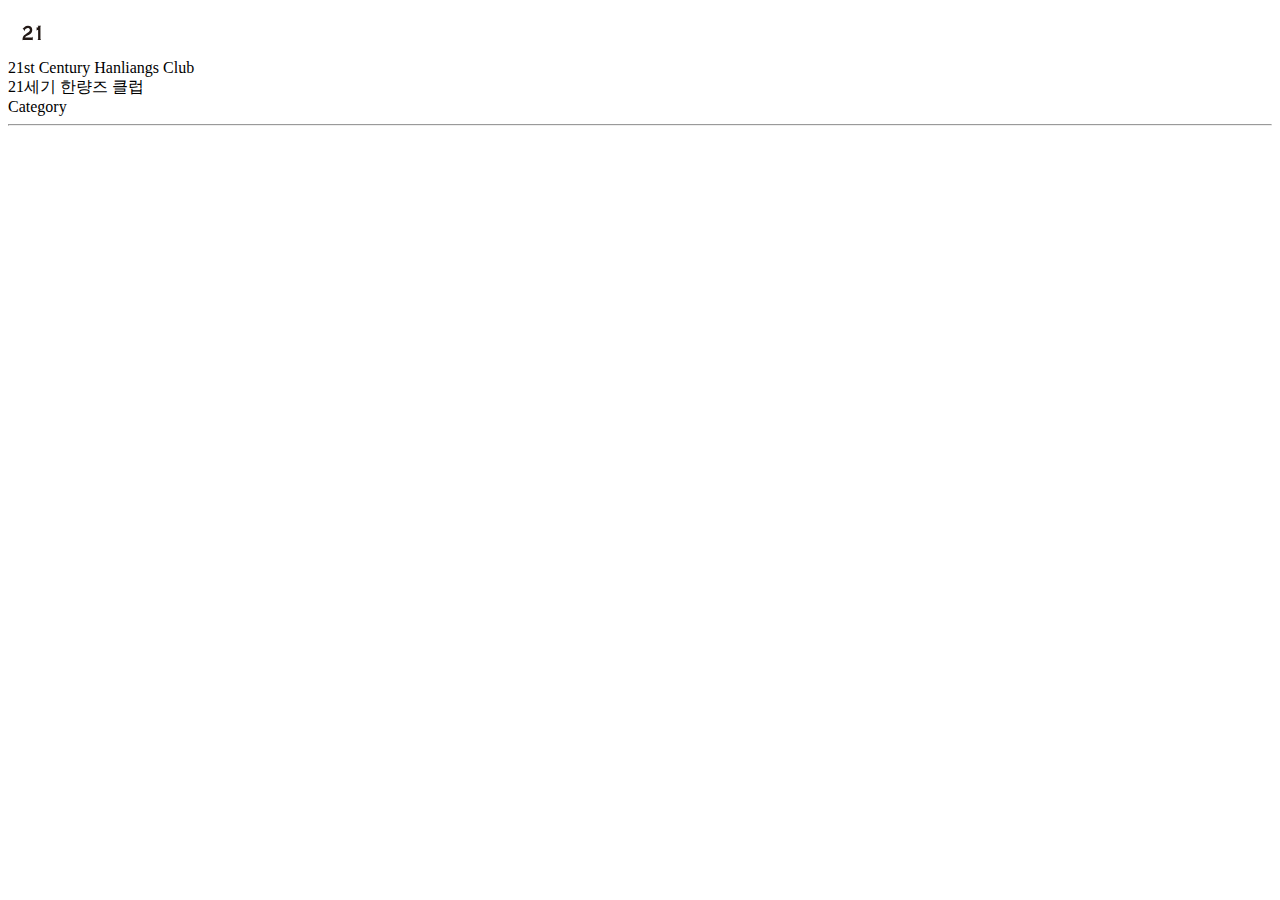
<file: layout/header.html>
<html>
<head>
    <meta charset="UTF-8">
    <meta name="viewport" content="width=device-width, initial-scale=1">
</head>

<body>
<div id='Main_header' class="container overflow-hidden px-0  ">
    <div class="d-flex bd-highlight">
        <div class="p-2 flex-grow-1">
            <div class="logo_svg">
                <svg width="51px" height="51px" id="레이어_1" data-name="레이어 1" xmlns="http://www.w3.org/2000/svg"
                     viewBox="0 0 283.46 283.46">
                    <defs>
                        <style>.cls-1 {
                            fill: #fff;
                        }

                        .cls-2 {
                            fill: #231916;
                        }</style>
                    </defs>
                    <circle class="cls-1" cx="141.73" cy="141.73" r="115.16"/>
                    <path class="cls-2"
                          d="M137.75,179.41h-1.37c0-1.09-.36-1.69-1.08-1.78a17,17,0,0,0-2.33-.15H85.06a7.72,7.72,0,0,0-2,.22c-.53.15-.8.67-.8,1.56H80.85v-5.35a28.41,28.41,0,0,1,3-13.54,38.93,38.93,0,0,1,7.57-10,61.41,61.41,0,0,1,9.79-7.59q5.23-3.27,9.79-6.47a42.93,42.93,0,0,0,7.56-6.62,11.77,11.77,0,0,0,3-8,10.78,10.78,0,0,0-1.08-5.13,9.68,9.68,0,0,0-2.79-3.27,9.51,9.51,0,0,0-3.76-1.71,18.47,18.47,0,0,0-4-.45,16.71,16.71,0,0,0-4.78.89,20.66,20.66,0,0,0-5.46,2.68,19.13,19.13,0,0,0-4.5,4.24,9,9,0,0,0-1.87,5.58,8.56,8.56,0,0,0,.28,1.93,3.39,3.39,0,0,0,.74,1.64l-1.14,1L81.53,112.76l1.14-1.05.91.6a1.8,1.8,0,0,0,1,.3c.46,0,1.29-.75,2.51-2.24a39.05,39.05,0,0,1,5-4.91,36.4,36.4,0,0,1,8-4.91,26.83,26.83,0,0,1,11.38-2.23,27.58,27.58,0,0,1,8.48,1.34,20.42,20.42,0,0,1,7.4,4.24,21.43,21.43,0,0,1,5.23,7.44,27.53,27.53,0,0,1,2,11.09,28.74,28.74,0,0,1-2,11.6,24.18,24.18,0,0,1-5.41,7.81,33.47,33.47,0,0,1-7.57,5.43q-4.22,2.23-8.59,4.39t-8.42,4.54a26.87,26.87,0,0,0-7.12,6.1v1.49H133a4.73,4.73,0,0,0,2.33-.6q1.08-.58,1.08-3.57h1.37Z"/>
                    <path class="cls-2"
                          d="M164.61,175.69a2.77,2.77,0,0,0,2-.82c.57-.54.85-1.66.85-3.34v-49.7a13.81,13.81,0,0,0-1.87.15,10,10,0,0,0-2.11.52,7.05,7.05,0,0,0-1.88,1,3.54,3.54,0,0,0-1.19,1.86H159V106.65h1.37a1.89,1.89,0,0,0,1,1.86,4.3,4.3,0,0,0,1.94.53,4.07,4.07,0,0,0,3.24-1.57,5.71,5.71,0,0,0,1.31-3.79c0-1.39-.25-2.28-.74-2.68a5.17,5.17,0,0,0-2-.89V98.32h18.43v1.79a5.24,5.24,0,0,0-2.27,1,2.71,2.71,0,0,0-.91,2.23v68.15c0,1.68.3,2.8.91,3.34a3,3,0,0,0,2,.82v1.79H164.61Z"/>
                </svg>
            </div>
            <div class="p_title">
                <div class="header_title_en">21st Century Hanliangs Club</div>
                <div class="header_title_kr">21세기 한량즈 클럽</div>
            </div>
            <!--
            <div class="p_title">
                <div class="header_title_en">21st Century Hanliangs Club</div>
                <div class="header_title_kr">21세기 한량즈 클럽</div>
            </div>-->
        </div>
        <div class="p_title p-2 bd-highlight">
            <div class="Header_Menu">
                Category
            </div>
        </div>
    </div>
    <hr class="hr">
</div>
</body>
</html>
</file>
